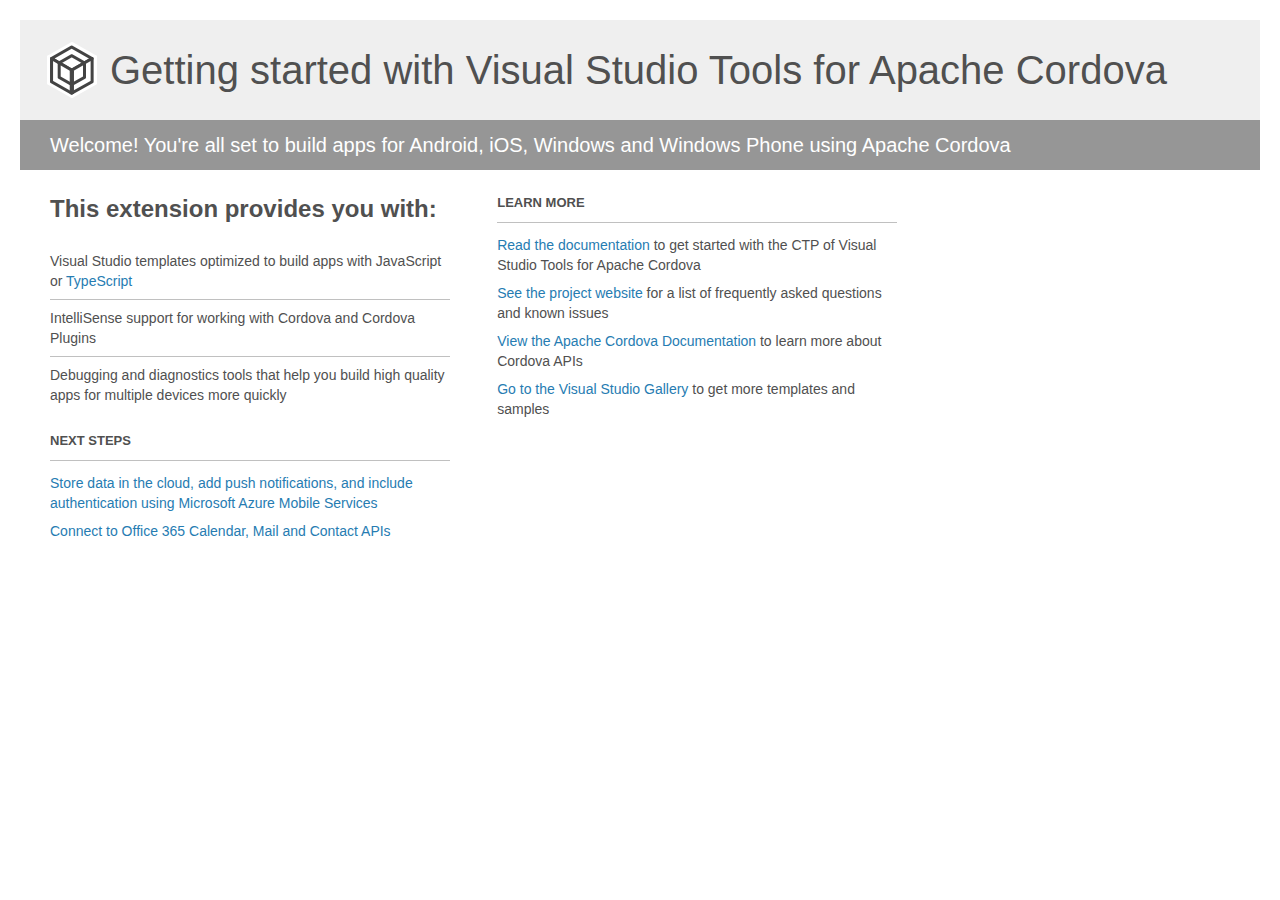
<file: Projects/VegInfo/Project_Readme.html>
﻿<!-- For the latest documentation, please visit http://go.microsoft.com/fwlink/?LinkID=397704 -->
<!DOCTYPE html>
<html lang="en">
<head>
    <meta charset="utf-8" />
    <title>Getting started with Visual Studio Tools for Apache Cordova</title>
    <style>
        body {
            background: #fff;
            color: #505050;
            font: 14px 'Segoe UI', tahoma, arial, helvetica, sans-serif;
            margin: 20px;
            padding: 0;
        }

        #footer {
            clear: both;
            font-size: 0.80em;
            padding-top: 100px;
        }

        #header {
            background: #efefef;
            padding: 0;
        }

            #header p {
                margin-top: 0px;
                font-size: 20px;
                color: #fff;
                background: #969696;
                padding: 0 30px;
                line-height: 50px;
            }

        h1 {
            background-image: url('[data-uri]');
            background-repeat: no-repeat;
            background-position-y: 50%;
            font-size: 40px;
            font-weight: normal;
            margin: 0px 20px;
            padding: 0 70px;
            line-height: 100px;
        }

        #main {
            padding: 5px 30px;
        }

        .section {
            width: 400px;
            float: left;
            margin: 0 4% 10px 0;
        }

            .section h2 {
                font-size: 13px;
                text-transform: uppercase;
                margin: 0;
                border-bottom: 1px solid silver;
                padding-bottom: 12px;
                margin-bottom: 8px;
            }

            .section.first {
                margin-left: 0;
            }

                .section.first h2 {
                    font-size: 24px;
                    text-transform: none;
                    border: none;
                }

                .section.first li {
                    border-top: 1px solid silver;
                    padding: 8px 0;
                }

                    .section.first li.first {
                        border-top: 0px;
                    }

            .section.last {
                margin-right: 0;
            }

        ul {
            list-style: none;
            padding: 0;
            margin: 0;
            line-height: 20px;
        }

        li {
            padding: 4px 0;
        }

        a {
            color: #267cb2;
            text-decoration: none;
        }

            a:hover {
                text-decoration: underline;
            }
    </style>
</head>
<body>
    <div id="header">
        <h1>Getting started with Visual Studio Tools for Apache Cordova</h1>
        <p>Welcome! You're all set to build apps for Android, iOS, Windows and Windows Phone using Apache Cordova</p>
    </div>

    <div id="main">
        <div class="section first">
            <h2>This extension provides you with:</h2>
            <ul>
                <li class="first">Visual Studio templates optimized to build apps with JavaScript or <a href="http://go.microsoft.com/fwlink/?LinkID=511860">TypeScript</a></li>
                <li>IntelliSense support for working with Cordova and Cordova Plugins</li>
                <li>Debugging and diagnostics tools that help you build high quality apps for multiple devices more quickly</li>
            </ul>
        </div>

        <div class="section">
            <h2>Learn More</h2>
            <ul>
                <li><a href="http://go.microsoft.com/fwlink/?LinkID=397716">Read the documentation</a> to get started with the CTP of Visual Studio Tools for Apache Cordova</li>
                <li><a href="http://go.microsoft.com/fwlink/?LinkID=398476">See the project website</a> for a list of frequently asked questions and known issues</li>
                <li><a href="http://go.microsoft.com/fwlink/?LinkID=511861">View the Apache Cordova Documentation</a> to learn more about Cordova APIs</li>
                <li><a href="http://go.microsoft.com/fwlink/?LinkID=398034">Go to the Visual Studio Gallery</a> to get more templates and samples</li>
            </ul>
        </div>

        <div class="section">
            <h2>Next Steps</h2>
            <ul>
                <li><a href="http://go.microsoft.com/fwlink/?LinkID=511863">Store data in the cloud, add push notifications, and include authentication using Microsoft Azure Mobile Services</a></li>
                <li><a href="http://go.microsoft.com/fwlink/?LinkID=511864">Connect to Office 365 Calendar, Mail and Contact APIs</a></li>
            </ul>
        </div>
    </div>
</body>
</html>
</file>
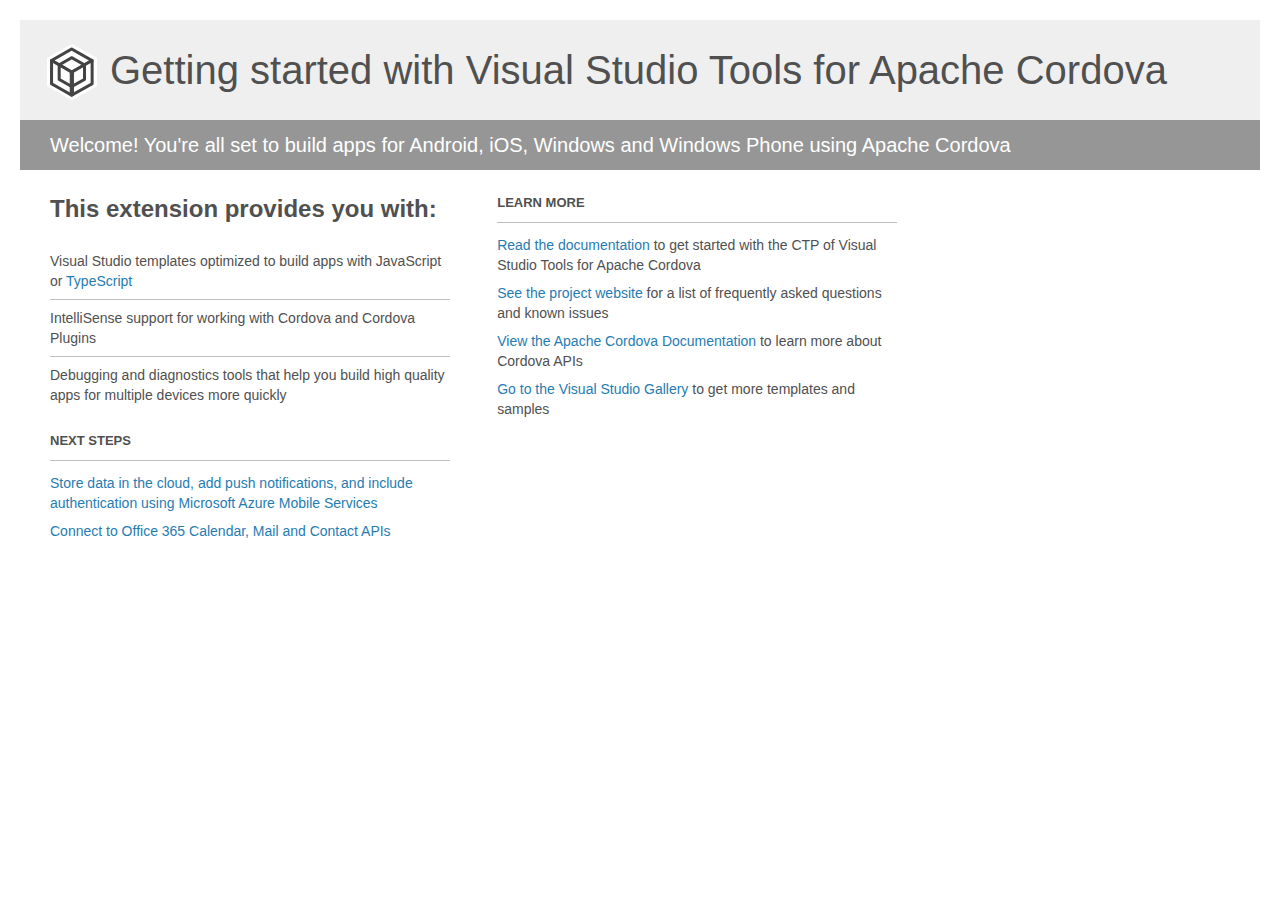
<file: Projects/Statens Vegvesen/Statens Vegvesen/Project_Readme.html>
﻿<!-- For the latest documentation, please visit http://go.microsoft.com/fwlink/?LinkID=397704 -->
<!DOCTYPE html>
<html lang="en">
<head>
    <meta charset="utf-8" />
    <title>Getting started with Visual Studio Tools for Apache Cordova</title>
    <style>
        body {
            background: #fff;
            color: #505050;
            font: 14px 'Segoe UI', tahoma, arial, helvetica, sans-serif;
            margin: 20px;
            padding: 0;
        }

        #footer {
            clear: both;
            font-size: 0.80em;
            padding-top: 100px;
        }

        #header {
            background: #efefef;
            padding: 0;
        }

            #header p {
                margin-top: 0px;
                font-size: 20px;
                color: #fff;
                background: #969696;
                padding: 10px 30px;
                line-height: 30px;
            }

        h1 {
            background-image: url('[data-uri]');
            background-repeat: no-repeat;
            background-position-y: 20px;
            font-size: 40px;
            font-weight: normal;
            margin: 0px 20px;
            padding: 20px 30px 20px 70px;
            line-height: 60px;
        }

        #main {
            padding: 5px 30px;
        }

        .section {
            width: 400px;
            float: left;
            margin: 0 4% 10px 0;
        }

            .section h2 {
                font-size: 13px;
                text-transform: uppercase;
                margin: 0;
                border-bottom: 1px solid silver;
                padding-bottom: 12px;
                margin-bottom: 8px;
            }

            .section.first {
                margin-left: 0;
            }

                .section.first h2 {
                    font-size: 24px;
                    text-transform: none;
                    border: none;
                }

                .section.first li {
                    border-top: 1px solid silver;
                    padding: 8px 0;
                }

                    .section.first li.first {
                        border-top: 0px;
                    }

            .section.last {
                margin-right: 0;
            }

        ul {
            list-style: none;
            padding: 0;
            margin: 0;
            line-height: 20px;
        }

        li {
            padding: 4px 0;
        }

        a {
            color: #267cb2;
            text-decoration: none;
        }

            a:hover {
                text-decoration: underline;
            }
    </style>
</head>
<body>
    <div id="header">
        <h1>Getting started with Visual Studio Tools for Apache Cordova</h1>
        <p>Welcome! You're all set to build apps for Android, iOS, Windows and Windows Phone using Apache Cordova</p>
    </div>

    <div id="main">
        <div class="section first">
            <h2>This extension provides you with:</h2>
            <ul>
                <li class="first">Visual Studio templates optimized to build apps with JavaScript or <a href="http://go.microsoft.com/fwlink/?LinkID=511860">TypeScript</a></li>
                <li>IntelliSense support for working with Cordova and Cordova Plugins</li>
                <li>Debugging and diagnostics tools that help you build high quality apps for multiple devices more quickly</li>
            </ul>
        </div>

        <div class="section">
            <h2>Learn More</h2>
            <ul>
                <li><a href="http://go.microsoft.com/fwlink/?LinkID=397716">Read the documentation</a> to get started with the CTP of Visual Studio Tools for Apache Cordova</li>
                <li><a href="http://go.microsoft.com/fwlink/?LinkID=398476">See the project website</a> for a list of frequently asked questions and known issues</li>
                <li><a href="http://go.microsoft.com/fwlink/?LinkID=511861">View the Apache Cordova Documentation</a> to learn more about Cordova APIs</li>
                <li><a href="http://go.microsoft.com/fwlink/?LinkID=398034">Go to the Visual Studio Gallery</a> to get more templates and samples</li>
            </ul>
        </div>

        <div class="section">
            <h2>Next Steps</h2>
            <ul>
                <li><a href="http://go.microsoft.com/fwlink/?LinkID=511863">Store data in the cloud, add push notifications, and include authentication using Microsoft Azure Mobile Services</a></li>
                <li><a href="http://go.microsoft.com/fwlink/?LinkID=511864">Connect to Office 365 Calendar, Mail and Contact APIs</a></li>
            </ul>
        </div>
    </div>
</body>
</html>
</file>
